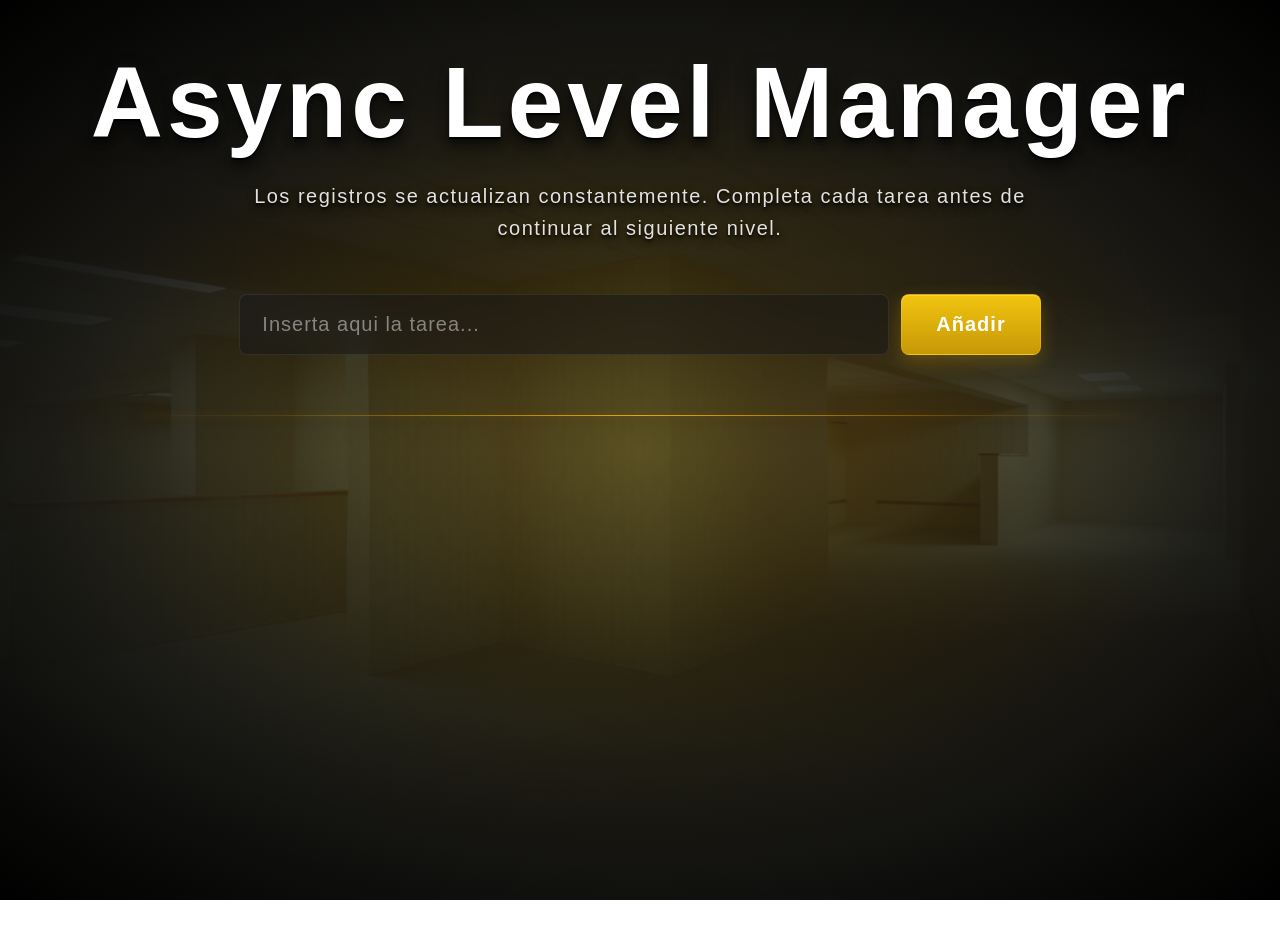
<file: index.html>
<!DOCTYPE html>
<html lang="en">

<head>
    <meta charset="UTF-8">
    <meta name="viewport" content="width=device-width, initial-scale=1.0">
    <link rel="stylesheet" href="CSS/main.css">
    <link rel="icon" href="IMAGES/async_favicon.jpg" type="image/x-icon">
    <title>Async Research Institute</title>

</head>

<!-- Shift + ALT + F para ordenar el código -->

<body>

    <div class="contenedor-superior">


        <div class="titulo">
            <h2>Async Level Manager</h2>
            <p>Los registros se actualizan constantemente. Completa cada tarea antes de continuar al siguiente nivel.
            </p>
        </div>

        <div class="panel-add">
            <input id="inputTarea" type="text" placeholder="Inserta aqui la tarea...">
            <button id="btnAñadir">Añadir</button>
        </div>

    </div>

    <hr />

    <div class="contenedor-inferior">

        <div class="tareas">
            <div id="listado-tareas">

            </div>

        </div>

    </div>

    <script src="JS/tareas.js"></script>

</body>

</html>
</file>
<file: CSS/main.css>
/* ================================
   CONFIGURACIÓN GENERAL
================================ */

* {
    box-sizing: border-box;
}

html {
    scroll-behavior: smooth;
}

body {
    margin: 0;
    min-height: 100vh;
    font-family: "Montserrat", sans-serif;

    background:
        radial-gradient(
            ellipse at center,
            rgba(155, 135, 45, 0.28) 0%,
            rgba(95, 80, 20, 0.18) 28%,
            rgba(20, 20, 18, 0.82) 65%,
            rgba(0, 0, 0, 0.97) 100%
        ),
        linear-gradient(
            180deg,
            rgba(0, 0, 0, .82),
            rgba(15, 15, 15, .65),
            rgba(0, 0, 0, .88)
        ),
        url("/IMAGES/fondo-backrooms.jpg");

    background-size: cover;
    background-position: center;
    background-repeat: no-repeat;
    background-attachment: fixed;

    overflow-x: hidden;
}


/* ================================
   TÍTULO
================================ */

.contenedor-superior {
    width: min(1200px, 92%);
    margin: 0 auto;
}

.titulo {
    text-align: center;
    font-size: clamp(14px, 2vw, 20px);
    margin-top: clamp(25px, 5vw, 50px);
    color: white;
    text-shadow: 0 5px 5px black;
    transition: all 0.5s;
}

.titulo h2 {
    margin: 0;

    font-size: clamp(42px, 8vw, 100px);
    color: #fff;
    letter-spacing: clamp(1px, 0.4vw, 4px);
    font-weight: 900;
    line-height: 1.05;

    text-shadow:
        0 2px 0 #000,
        0 4px 8px rgba(0, 0, 0, .8),
        0 8px 20px rgba(0, 0, 0, .6),
        0 0 15px rgba(255, 255, 255, .08);

    overflow-wrap: break-word;
}

.titulo p {
    max-width: 850px;
    margin: clamp(15px, 2vw, 25px) auto 0;

    font-size: clamp(14px, 2vw, 20px);
    color: rgba(255, 255, 255, 0.88);
    letter-spacing: clamp(.5px, .15vw, 1.5px);
    line-height: 1.6;

    text-shadow:
        0 2px 3px rgba(0, 0, 0, 0.9),
        0 5px 10px rgba(0, 0, 0, 0.65),
        0 0 12px rgba(255, 215, 0, 0.12);
}


/* ================================
   PANEL AÑADIR TAREA
================================ */

.panel-add {
    width: 100%;
    margin: clamp(30px, 5vw, 50px) auto 0;

    display: flex;
    justify-content: center;
    align-items: stretch;
    gap: 12px;

    font-family: "Montserrat", sans-serif;
}

.panel-add input {
    width: min(650px, 100%);
    min-width: 0;

    padding: 18px 22px;

    border: 1px solid rgba(255, 255, 255, 0.08);
    border-radius: 8px;

    background: rgba(25, 25, 25, 0.55);
    backdrop-filter: blur(10px);

    color: white;
    font-size: clamp(16px, 2vw, 20px);

    transition: all .3s ease;
}

.panel-add input::placeholder {
    color: rgba(255, 255, 255, .45);
    letter-spacing: 1px;
}

#inputTarea,
#btnAñadir {
    font-size: clamp(16px, 2vw, 20px);
}

.panel-add input:focus {
    outline: none;
    border-color: rgba(241, 179, 7, .5);
    box-shadow: 0 0 15px rgba(241, 179, 7, .12);
}

.panel-add input:hover {
    box-shadow: 0 0 20px rgba(250, 250, 249, 0.219);
}

.panel-add button {
    flex-shrink: 0;

    padding: 18px clamp(20px, 3vw, 34px);

    border: 1px solid rgba(255, 215, 0, 0.25);
    border-radius: 8px;

    background: linear-gradient(180deg, #f1c40f, #c79807);

    color: white;
    font-size: clamp(15px, 1.8vw, 18px);
    font-weight: bold;
    letter-spacing: 1px;

    cursor: pointer;

    box-shadow:
        0 6px 18px rgba(241, 179, 7, 0.25),
        inset 0 1px 0 rgba(255, 255, 255, .25);

    transition: all .25s ease;
}

.panel-add button:hover {
    transform: translateY(-2px) scale(1.03);

    background: linear-gradient(180deg, #ffd84d, #d8a300);

    box-shadow:
        0 10px 25px rgba(241, 179, 7, .4),
        0 0 15px rgba(241, 179, 7, .2);
}

.panel-add button:active {
    transform: scale(.96);

    box-shadow:
        0 4px 10px rgba(241, 179, 7, .2);
}


/* ================================
   SEPARADOR
================================ */

hr {
    width: min(1000px, 80%);
    height: 1px;

    border: none;
    margin: clamp(35px, 5vw, 60px) auto;

    background: linear-gradient(
        90deg,
        transparent 0%,
        rgba(241, 179, 7, 0.15) 15%,
        rgba(241, 179, 7, 0.9) 50%,
        rgba(241, 179, 7, 0.15) 85%,
        transparent 100%
    );

    box-shadow:
        0 0 8px rgba(241, 179, 7, 0.25),
        0 0 16px rgba(241, 179, 7, 0.1);
}


/* ================================
   SECCIÓN DE TAREAS
================================ */

.contenedor-inferior {
    width: min(1200px, 92%);
    margin: 0 auto;
}

.tareas {
    width: 100%;
    margin: 0 auto;
}

#listado-tareas {
    width: 100%;
}


/* ================================
   TAREA INDIVIDUAL
================================ */

.tarea {
    width: 100%;
    max-width: 1100px;

    margin: 18px auto;
    padding: 18px 22px;

    position: relative;
    overflow: hidden;

    display: flex;
    align-items: center;
    justify-content: space-between;

    gap: 20px;

    background: rgba(18, 18, 18, 0.6);
    backdrop-filter: blur(12px);

    border: 1px solid rgba(241, 179, 7, 0.18);
    border-radius: 12px;

    color: white;

    box-shadow:
        0 8px 20px rgba(0, 0, 0, .45),
        inset 0 1px 0 rgba(255, 255, 255, .05);

    transition: all .3s ease;
}

.tarea:hover {
    transform: translateY(-4px) scale(1.01);

    border-color: rgba(241, 179, 7, .6);

    box-shadow:
        0 15px 35px rgba(0, 0, 0, .55),
        0 0 18px rgba(241, 179, 7, .18),
        inset 0 1px 0 rgba(255, 255, 255, .08);
}


/* ================================
   PARTE IZQUIERDA
================================ */

.izquierda {
    display: flex;
    align-items: center;

    gap: clamp(10px, 2vw, 25px);

    flex: 1;
    min-width: 0;

    margin-right: 0;
}

.izquierda span {
    min-width: 0;

    color: #e8e8e8;

    letter-spacing: 1px;

    text-shadow:
        0 0 8px rgba(255, 255, 255, .08),
        0 2px 5px rgba(0, 0, 0, .9);

    white-space: nowrap;
    overflow: hidden;
    text-overflow: ellipsis;
}


/* ================================
   CENTRO
================================ */

.centro {
    flex-shrink: 0;

    min-width: 170px;

    padding: 8px 14px;
    margin-right: 0;

    text-align: center;

    background: rgba(255, 255, 255, .04);

    border: 1px solid rgba(241, 179, 7, .2);
    border-radius: 999px;

    box-shadow:
        inset 0 1px 0 rgba(255, 255, 255, .05),
        0 4px 10px rgba(0, 0, 0, .35);

    transition: all .3s ease;
}

.centro h3 {
    margin: 0;

    font-size: 12px;
    font-weight: 700;
    letter-spacing: 2px;

    color: #f1b307;
    text-transform: uppercase;

    text-shadow:
        0 2px 5px rgba(0, 0, 0, .8),
        0 0 8px rgba(241, 179, 7, .2);
}


/* ================================
   BOTÓN CLIP
================================ */

.clip {
    flex-shrink: 0;

    padding: 10px 18px;

    border: 1px solid rgba(241, 179, 7, 0.25);
    border-radius: 8px;

    background: linear-gradient(180deg, #d9ad45, #b8860b);

    color: white;

    font-size: 14px;
    font-weight: 600;
    letter-spacing: 0.5px;

    cursor: pointer;

    box-shadow:
        0 4px 10px rgba(0, 0, 0, .35),
        inset 0 1px 0 rgba(255, 255, 255, .15);

    transition: all .25s ease;
}

.clip:hover {
    background: linear-gradient(180deg, #f1c40f, #c79807);

    border-color: rgba(255, 215, 0, .45);

    transform: translateY(-2px);

    box-shadow:
        0 8px 16px rgba(0, 0, 0, .45),
        0 0 12px rgba(241, 179, 7, .25);
}

.clip:active {
    transform: scale(.95);

    box-shadow:
        0 3px 8px rgba(0, 0, 0, .35);
}


/* ================================
   TABLETS
================================ */

@media (max-width: 768px) {

    body {
        background-attachment: scroll;
    }

    .contenedor-superior,
    .contenedor-inferior {
        width: 94%;
    }

    .titulo {
        margin-top: 30px;
    }

    .titulo h2 {
        font-size: clamp(38px, 9vw, 70px);
    }

    .titulo p {
        max-width: 95%;
    }

    .panel-add {
        flex-direction: column;
        align-items: stretch;
    }

    .panel-add input {
        width: 100%;
    }

    .panel-add button {
        width: 100%;
    }

    .tarea {
        gap: 12px;
        padding: 16px;
    }

    .centro {
        min-width: 130px;
    }
}


/* ================================
   MÓVILES
================================ */

@media (max-width: 550px) {

    .contenedor-superior,
    .contenedor-inferior {
        width: 92%;
    }

    .titulo {
        margin-top: 25px;
    }

    .titulo h2 {
        font-size: clamp(34px, 11vw, 55px);
        letter-spacing: 1px;
        line-height: 1.1;
    }

    .titulo p {
        font-size: 14px;
        line-height: 1.5;
        margin-top: 18px;
    }

    .panel-add {
        margin-top: 30px;
        gap: 10px;
    }

    .panel-add input {
        padding: 15px 16px;
    }

    .panel-add button {
        padding: 15px;
    }

    hr {
        width: 85%;
        margin: 35px auto;
    }

    /*
       Las tareas pasan a formato vertical
       para evitar que se salgan de la pantalla.
    */

    .tarea {
        flex-direction: column;
        align-items: stretch;

        padding: 16px;

        gap: 12px;
    }

    .izquierda {
        width: 100%;
    }

    .izquierda span {
        font-size: 14px;
    }

    .centro {
        width: 100%;
        min-width: 0;
        margin: 0;
    }

    .clip {
        width: 100%;
        padding: 12px;
    }

    .tarea:hover {
        transform: translateY(-2px);
    }
}


/* ================================
   MÓVILES MUY PEQUEÑOS
================================ */

@media (max-width: 360px) {

    .contenedor-superior,
    .contenedor-inferior {
        width: 94%;
    }

    .titulo h2 {
        font-size: 32px;
    }

    .titulo p {
        font-size: 13px;
    }

    .tarea {
        padding: 14px;
    }

    .izquierda span {
        font-size: 13px;
    }

    .centro h3 {
        font-size: 10px;
        letter-spacing: 1px;
    }

    .clip {
        font-size: 13px;
    }
}
</file>
